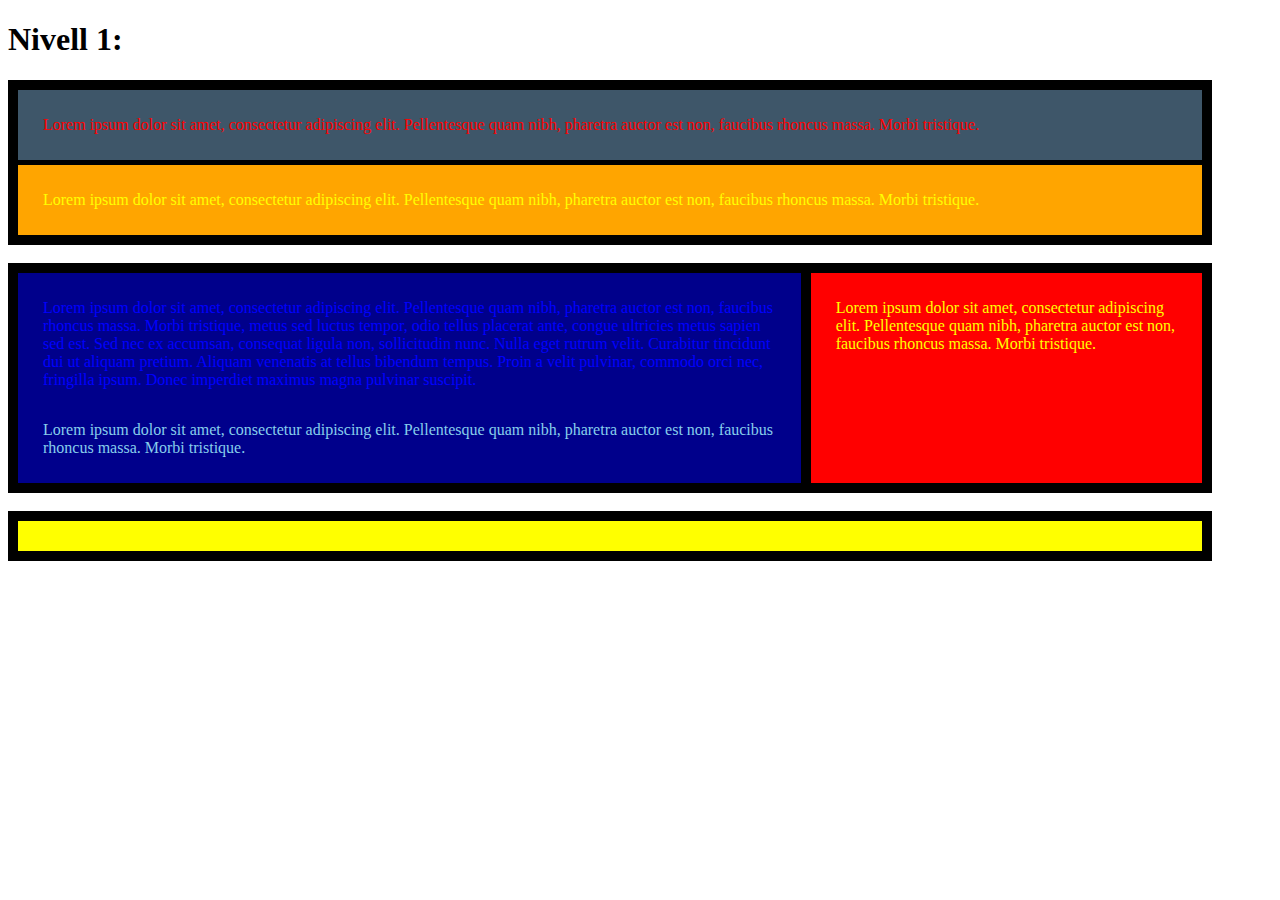
<file: index.html>
<!DOCTYPE html>
<html lang="en">
<head>
    <meta charset="UTF-8">
    <meta http-equiv="X-UA-Compatible" content="IE=edge">
    <meta name="viewport" content="width=device-width, initial-scale=1.0">
    <title>Nivell-1</title>
    <h1>Nivell 1:</h1>
    <link rel="stylesheet" href="style.css">
</head>
<body>
    <div class="container1">
        <div class="item1">
            <p>Lorem ipsum dolor sit amet, consectetur adipiscing elit. Pellentesque quam nibh, pharetra auctor est non, faucibus rhoncus massa. Morbi tristique.</p>
        </div>
        <div class="item2">
            <p>Lorem ipsum dolor sit amet, consectetur adipiscing elit. Pellentesque quam nibh, pharetra auctor est non, faucibus rhoncus massa. Morbi tristique.</p>
        </div>
    </div>
    <br>
    <div class="container2">
        <div class="item3">
            <p> Lorem ipsum dolor sit amet, consectetur adipiscing elit. Pellentesque quam nibh, pharetra auctor est non, faucibus rhoncus massa. Morbi tristique, metus sed luctus tempor, odio tellus placerat ante, congue ultricies metus sapien sed est. Sed nec ex accumsan, consequat ligula non, sollicitudin nunc. Nulla eget rutrum velit. Curabitur tincidunt dui ut aliquam pretium. Aliquam venenatis at tellus bibendum tempus. Proin a velit pulvinar, commodo orci nec, fringilla ipsum. Donec imperdiet maximus magna pulvinar suscipit.</p>
            <p id="paragraph2item3">Lorem ipsum dolor sit amet, consectetur adipiscing elit. Pellentesque quam nibh, pharetra auctor est non, faucibus rhoncus massa. Morbi tristique.</p>
        </div>
        <div class="item4">
            <p>Lorem ipsum dolor sit amet, consectetur adipiscing elit. Pellentesque quam nibh, pharetra auctor est non, faucibus rhoncus massa. Morbi tristique.</p>
        </div>
    </div>
    <br>
    <div class="container3">
        <div class="item5">
            <p></p>
        </div>
    </div>
    <div></div>
</body>
</html>
</file>
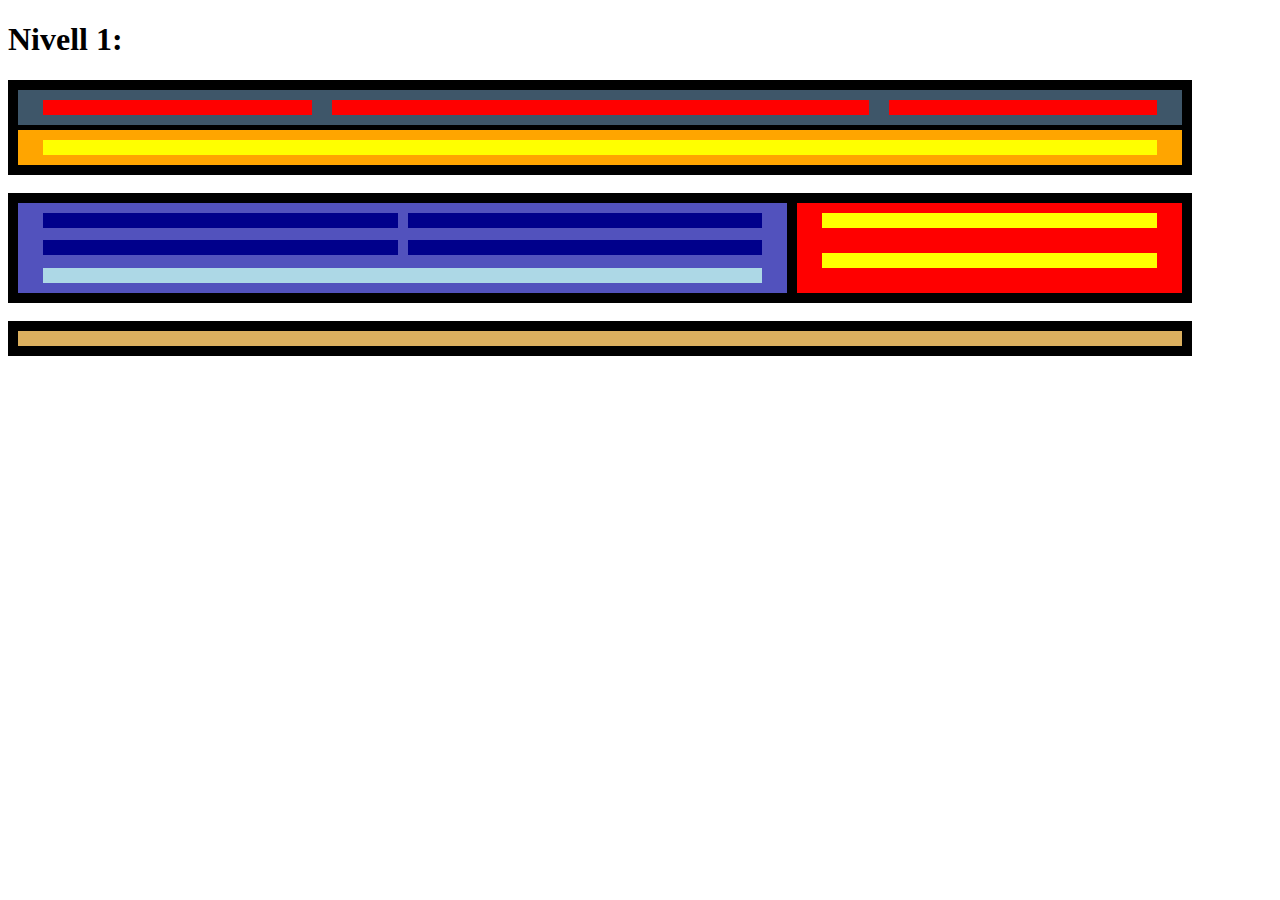
<file: nivell-1/index.html>
<!DOCTYPE html>
<html lang="en">
<head>
    <meta charset="UTF-8">
    <meta http-equiv="X-UA-Compatible" content="IE=edge">
    <meta name="viewport" content="width=device-width, initial-scale=1.0">
    <title>Nivell-1</title>
    <h1>Nivell 1:</h1>
    <link rel="stylesheet" href="style.css">
</head>
<body>
    <div class="container1">
        <div class="containerSon1">
            <div class="item1"></div>
            <div class="item1"></div>
            <div class="item1"></div>
        </div>
        <div class="containerSon2">
            <div class="item2"></div>
        </div>
    </div>
    <br>
    <div class="container2">
        <div class="containerSon3">
            <div class="containerSonSon1">
                <div class="item3"></div>
                <div class="item3"></div>
                <div class="item3"></div>
                <div class="item3"></div>
            </div>
            <div class="containerSonSon4">
                <div class="item4"></div>
            </div>
        </div>
        <div class="containerSon4">
            <div class="item5"></div>
            <div class="item5"></div>
        </div>
    </div>
    <br>
    <div class="container3">
        <div class="item6">
            <p></p>
        </div>
    </div>
</body>
</html>
</file>
<file: style.css>
* {
    max-width: 1200px;
}
.container1 {
    background: black;
    display: grid;
    grid-template-rows: 1fr 1fr;
    width: 100%;
    grid-gap: 5px;
    padding: 10px;
}
.item1 {
    justify-items: auto;
    color: red;
    background-color: rgb(62, 86, 105);
    padding: 10px 25px;
    height: auto;
}
.item2 {
    color: yellow;
    background-color: orange;
    padding: 10px 25px;
    height: auto;
}
@media screen and (min-width: 768px) {
    .container2 {
        background-color: black;
        display: grid;
        grid-template-columns: 2fr 1fr;
        padding: 10px;
        grid-gap: 10px;
        height: auto;
        width: 100%;
    }
}
@media screen and (max-width: 768px) {
    .container2 {
        background-color: yellow;
        display: grid;
        grid-template-rows: 2fr 1fr;
        padding: 10px;
        grid-gap: 10px;
        height: auto;
        width: 100%;
    }
} 
    .item3 {
        display: grid;
        grid-template-rows: auto;
        background-color: darkblue;
        color: blue;
        height: auto;
        padding: 10px 25px;
    }
    #paragraph2item3 {
        color: skyblue;
    }
    .item4 {
        background-color: red;
        color: yellow;
        padding: 10px 25px;
        height: auto;
    }

.container3 {
    display: grid;
    grid-auto-rows: 1fr;
    background-color: black;
    padding: 10px;
    width: 100%;
    height: 30px;
}
.item5 {
    background-color: yellow;
    place-self: auto;
}
</file>
<file: nivell-1/style.css>
* {
    max-width: 1200px;
}
.container1 {
    background: black;
    display: flex;
    flex-direction: column;
    width: auto;
    gap: 5px;
    padding: 10px;
}
.item1 {
    display: block;
    background-color: red;
    height: 15px
}
.containerSon2 {
    background-color: orange;
    padding: 10px 25px;
    height: auto;
    gap: 20px;
}
.item2 {
    display: block;
    background-color: yellow;
    height: 15px;
} 
.container2 {
    display: flex;
    flex-direction: column;
    background-color: yellow;
    padding: 10px;
    gap: 10px;
    height: auto;
    width: auto;
}
.containerSon3{
    display: grid;
    grid-template-rows: 3fr 1fr;
    background-color: rgb(82, 82, 189);
    height: auto;
    padding: 10px 25px;
    gap: 10px;
}
.containerSonSon1 {
    display: grid;
    grid-template-rows: 1fr 1fr 1fr 1fr;
    gap: 10px;
    height: auto;
}
.item3 {
    display: block;
    background-color: darkblue;
    height: 15px;
}
.containerSonSon2 {
    height: auto;
}
.item4 {
    display: block;
    background-color: lightblue;
    height: 15px;
}
.containerSon4 {
    display: grid;
    grid-template-rows: 1fr 1fr;
    background-color: orange;
    padding: 10px 25px;
    height: auto;
    gap: 10px;
}
.item5 {
    display: block;
    background-color: rgb(219, 180, 107);
    height: 15px;
}
.container3 {
    display: grid;
    grid-auto-rows: 1fr;
    background-color: black;
    padding: 10px;
    width: auto;
    height: auto;
}
.item6 {
    display: block;
    background-color: rgb(220, 176, 95);
    height: 15px;
}
@media screen and (min-width: 768px) {
    .container2 {
        background-color: black;
        display: grid;
        grid-template-columns: 2fr 1fr;
        padding: 10px;
        grid-gap: 10px;
        height: auto;
        width: auto;
    }
}
@media  screen and (max-width: 600px) {
    .containerSon1 {
        display: grid;
        grid-template-rows: 1fr 1fr 1fr;
        background-color: rgb(62, 86, 105);
        padding: 10px 25px;
        height: auto;
        gap: 20px;
    }
}
@media screen and (min-width: 600px) {
    .containerSon1 {
        display: grid;
        grid-template-columns: 1fr 2fr 1fr;
        background-color: rgb(62, 86, 105);
        padding: 10px 25px;
        height: auto;
        gap: 20px;
    }
    .containerSonSon1 {
        display: grid;
        grid-template-rows: 1fr 1fr;
        grid-template-columns: 1fr 1fr;
        gap: 10px;
        height: auto;
    }
    .containerSon4 {
        display: grid;
        grid-template-rows: 1fr 1fr;
        background-color: red;
        padding: 10px 25px;
        height: auto;
        gap: 10px;
    }
    .item5 {
        display: block;
        background-color: yellow;
        height: 15px;
    } 
}
</file>
